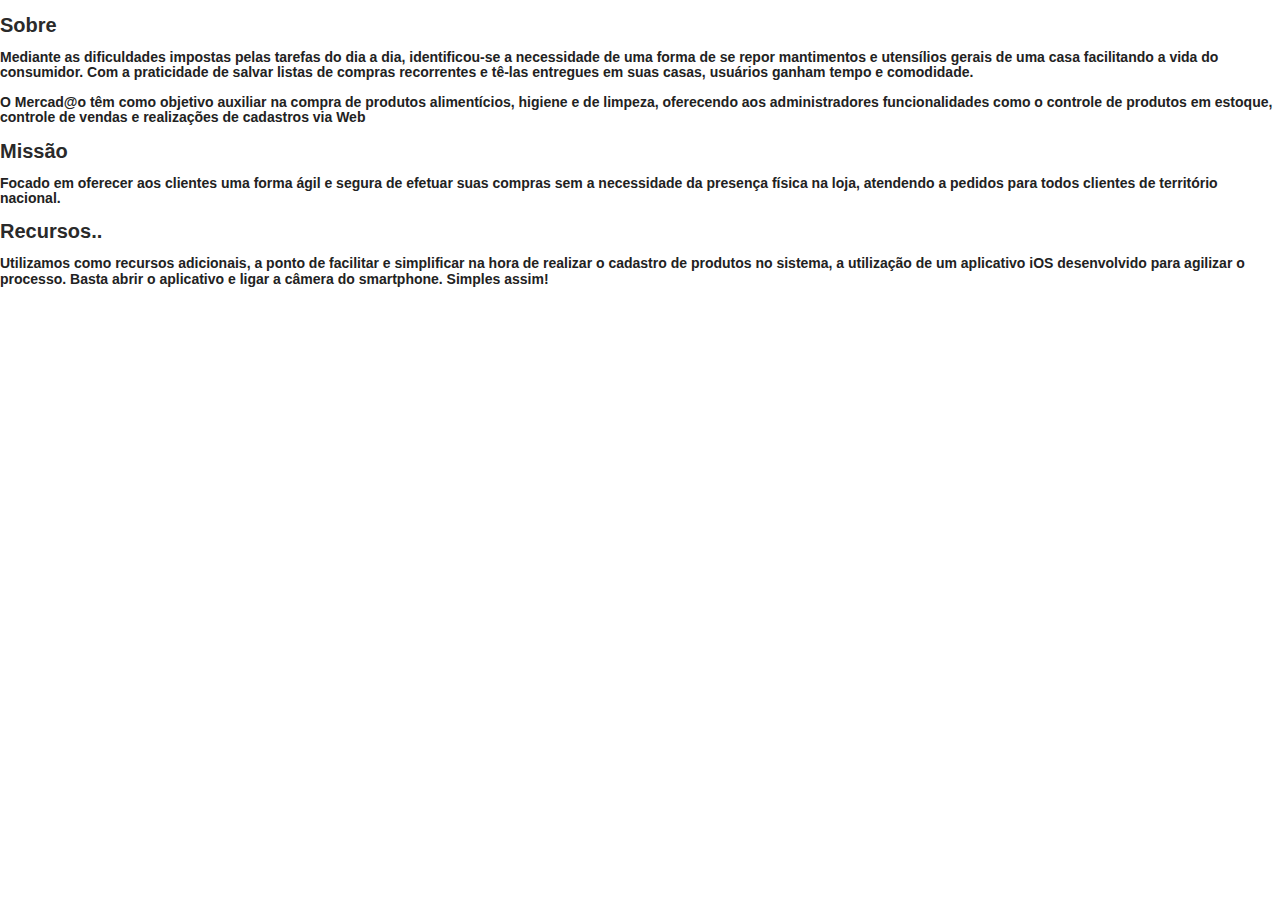
<file: src/main/webapp/about.html>
<!DOCTYPE html>

<html class="no-js" lang="en">
    <!--<![endif]-->
    <head>
        <link rel="stylesheet" type="text/css" href="./css/core.css">
        <link rel="stylesheet" type="text/css" href="./css/foundation.min.css">
        <link rel="stylesheet" type="text/css" href="./css/foundation-icons.css">
        <link rel="stylesheet" type="text/css" href="./css/style.css">
        <script type="text/javascript" src="./js/jquery.js"></script>
        <script type="text/javascript" src="./js/modernizr.foundation.js"></script>
        <script type="text/javascript" src="./js/foundation.min.js"></script>
        <script type="text/javascript" src="./js/app.js"></script>
        <script type="text/javascript" src="./js/core.js"></script>
        <script type="text/javascript" src="./js/jquery.sharrre.min.js"></script>

        <!-- start custom theme options -->
        <style type="text/css">
            a {
                color: #DC3E2F;
            }

            a:hover {
                color: #9f261b;
            }

            a.button {
                background-color: #DC3E2F;
                border-color: #DC3E2F;
            }

            a.button:hover {
                background-color: #b92c1f;
            }

            .sale i {
                color: #DC3E2F !important;
            }

            .sale span.salesign {
                background-color: #DC3E2F;
            }

            .banner {
                background: url('resources/zest-1/images/zest-banner-bg.jpg?1488665353') no-repeat;
            }
        </style>
    </head>
    <body class="body">
    <div>
       <div class="short-description ">
            <h2 class="product-title" id="sobre">Sobre</h2>  
            <h4>
            	Mediante as dificuldades impostas pelas tarefas do dia a dia, identificou-se a necessidade de uma forma de se repor mantimentos e utensílios gerais de uma casa facilitando a vida do consumidor. Com a praticidade de salvar listas de compras recorrentes e tê-las entregues em suas casas, usuários ganham tempo e comodidade. 
            </h4>
            <h4>
                O Mercad@o têm como objetivo auxiliar na compra de produtos alimentícios, higiene e de limpeza, oferecendo aos administradores funcionalidades como o controle de produtos em estoque, controle de vendas e realizações de cadastros via Web                
            </h4>    
            
            <h2 class="product-title" id="missao">Missão</h2>
            
            <h4>
                Focado em oferecer aos clientes uma forma ágil e segura de efetuar suas compras sem a necessidade da presença física na loja, atendendo a pedidos para todos clientes de território nacional.
            </h4> 
            <h2 class="product-title" id="missao">Recursos..</h2>
            
            <h4>
                Utilizamos como recursos adicionais, a ponto de facilitar e simplificar na hora de realizar o cadastro de produtos no sistema, a utilização de um aplicativo iOS desenvolvido para agilizar o processo. Basta abrir o aplicativo e ligar a câmera do smartphone. Simples assim!
            </h4>     

        </div> 
    </div>
    </body>
</html>
</file>
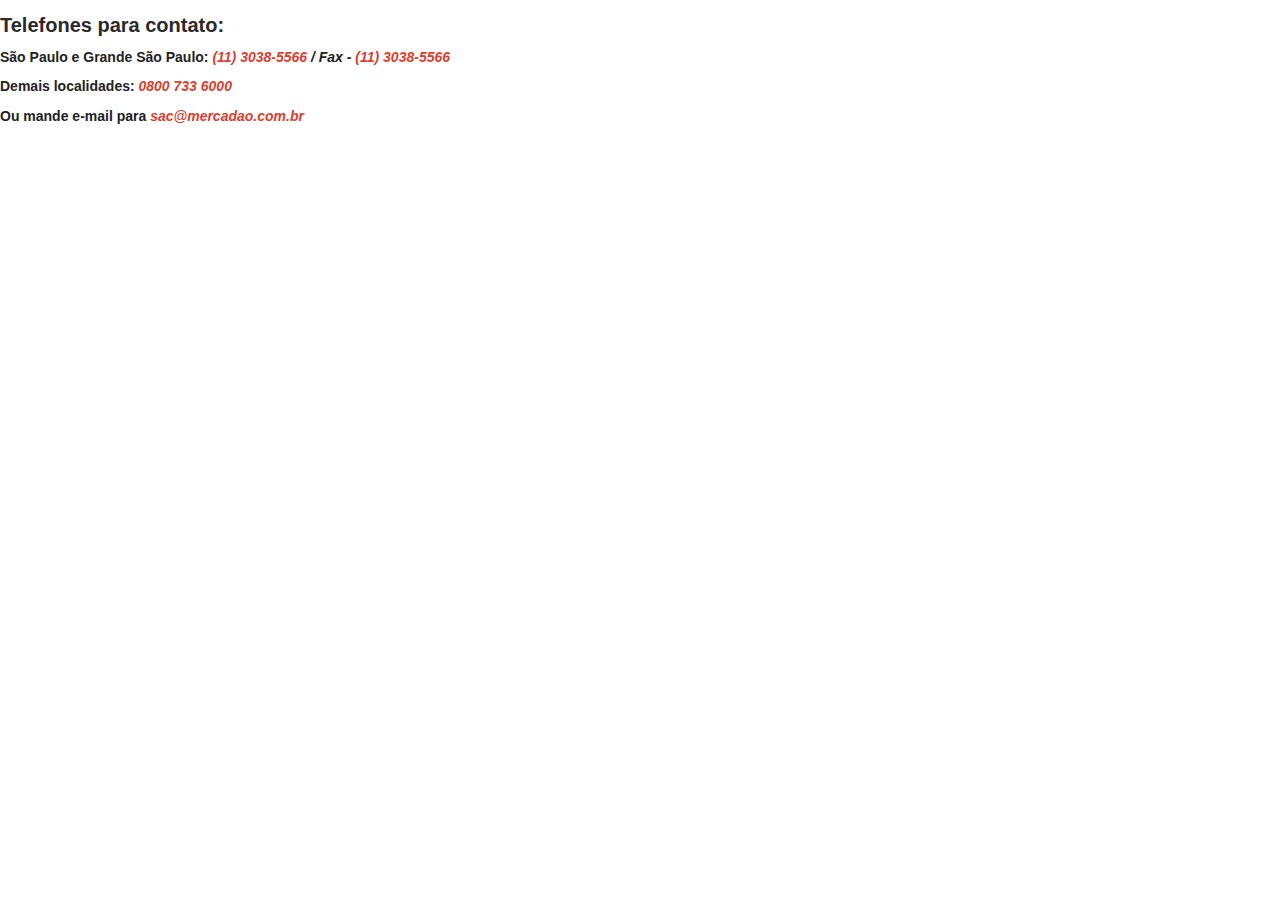
<file: src/main/webapp/contact.html>
<!DOCTYPE html>

<html class="no-js" lang="en">
    <!--<![endif]-->
    <head>
        <link rel="stylesheet" type="text/css" href="./css/core.css">
        <link rel="stylesheet" type="text/css" href="./css/foundation.min.css">
        <link rel="stylesheet" type="text/css" href="./css/foundation-icons.css">
        <link rel="stylesheet" type="text/css" href="./css/style.css">
        <script type="text/javascript" src="./js/jquery.js"></script>
        <script type="text/javascript" src="./js/modernizr.foundation.js"></script>
        <script type="text/javascript" src="./js/foundation.min.js"></script>
        <script type="text/javascript" src="./js/app.js"></script>
        <script type="text/javascript" src="./js/core.js"></script>
        <script type="text/javascript" src="./js/jquery.sharrre.min.js"></script>

        <!-- start custom theme options -->
        <style type="text/css">
            a {
                color: #DC3E2F;
            }

            a:hover {
                color: #9f261b;
            }

            a.button {
                background-color: #DC3E2F;
                border-color: #DC3E2F;
            }

            a.button:hover {
                background-color: #b92c1f;
            }

            .sale i {
                color: #DC3E2F !important;
            }

            .sale span.salesign {
                background-color: #DC3E2F;
            }

            .banner {
                background: url('resources/zest-1/images/zest-banner-bg.jpg?1488665353') no-repeat;
            }
        </style>
    </head>
    <body class="body">
    <div>
       <div class="short-description ">
            <h2 class="product-title" id="sobre">
                Telefones para contato:
            </h2>  
            <h6>
                São Paulo e Grande São Paulo: <i><a>(11) 3038-5566</a> / Fax - <a>(11) 3038-5566</a> </i>
            </h6>
            <h6>    
                Demais localidades:<i><a> 0800 733 6000 </i></a>
            </h6>
            <h6>
                Ou mande e-mail para <i><a>sac@mercadao.com.br</a></i>
            </h6>
        </div>
    </div>
    </body>
<html>
</file>
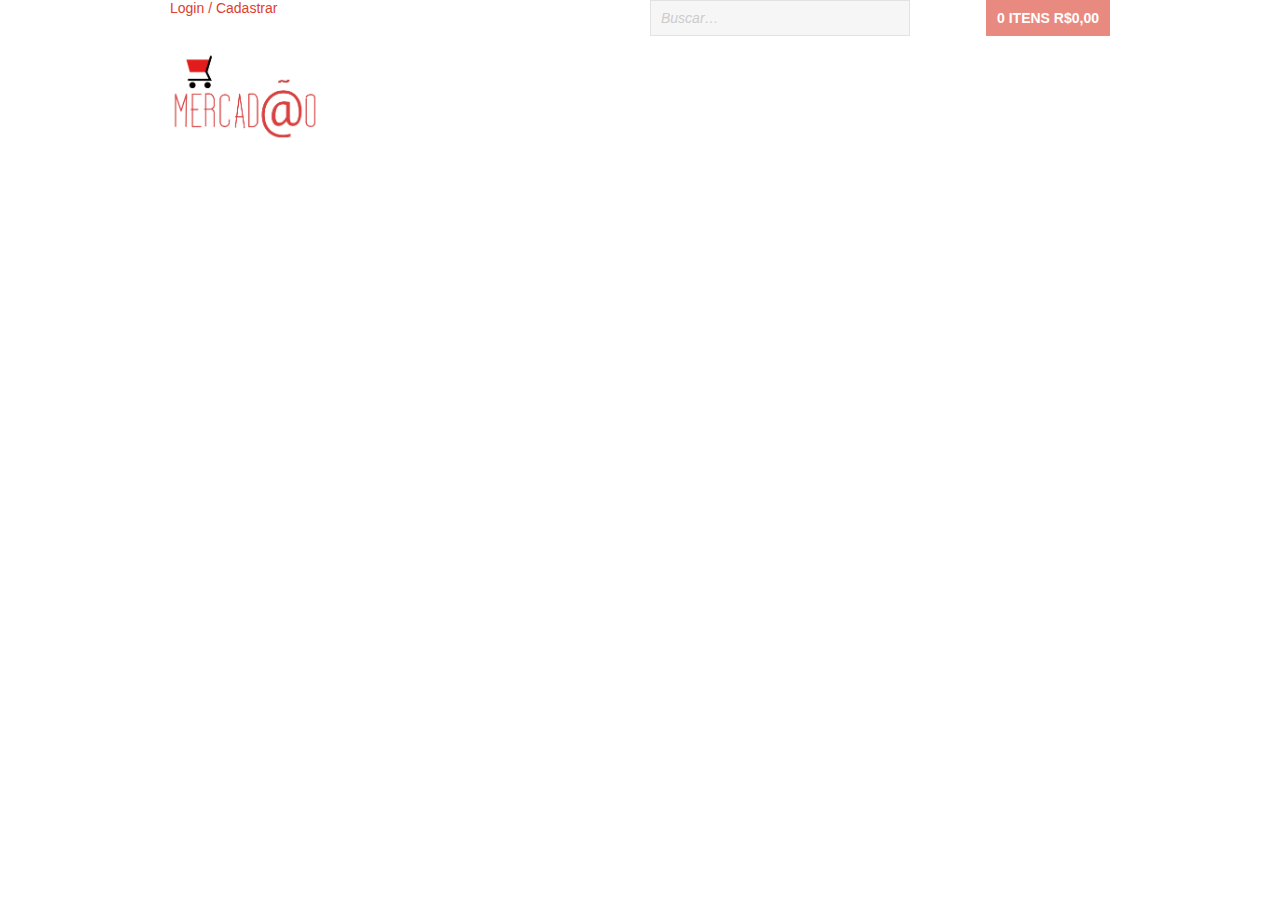
<file: src/main/webapp/header.html>
<!DOCTYPE html>
<html>
    <head>
        <meta charset="utf-8" />
        <!-- Set the viewport width to device width for mobile -->
        <meta name="viewport" content="width=device-width, initial-scale=1" />
        <meta name="Description" content="" />
        <meta name="Keywords" content="" />
        <link rel="icon" type="image/png" href="resources/zest-1/images/favicon.png?1488665353" />

        <title>Home</title>

        <link rel="stylesheet" type="text/css" href="css/core.css">
        <link rel="stylesheet" type="text/css" href="css/foundation.min.css">
        <link rel="stylesheet" type="text/css" href="css/foundation-icons.css">

        <link rel="stylesheet" type="text/css" href="css/style.css">

        <script type="text/javascript" src="js/jquery.js"></script>
        <script type="text/javascript" src="js/modernizr.foundation.js"></script>
        <script type="text/javascript" src="js/foundation.min.js"></script>
        <script type="text/javascript" src="js/app.js"></script>
        <script type="text/javascript" src="js/core.js"></script>
        <script type="text/javascript" src="js/jquery.sharrre.min.js"></script>
    </head>
    <body>

        <div class="row">
            <div id="loginOrRegisterAndLogout" class="six columns login" style="color: #2a2a2a"> 
                <a href="javascript:loadPage('registration')">Login / Cadastrar</a>
            </div>
            <div class="six columns">
                <div class="row">
                    <div class="seven columns">
                        <form class="search" method="get" action="#">
                            <input type="text" id="searchText" value="" placeholder="Buscar&hellip;" disabled="" />
                        </form>
                    </div>
                    <div class="five columns">
                        <a id="cart-link" class="button right disabled" href="javascript:loadPage('cart')">
                            <span id="cartTotalItems">0</span> Itens
                            <span id="cartTotalPrice">R$0,00</span>
                        </a>
                    </div>
                </div>
            </div>
        </div>

        <div class="row">
            <div class="four columns logo-container">
                <a href="javascript:loadPage('main')"><img src="images/logo_placeholder.png" alt="" class="img-rounded"></a>
            </div>
            <div id="menu" class="eight columns header-menu-bar" style="display:none">

                <!-- <ul>
                    <li><a href="/about">Sobre</a></li>
                    <li><a href="/contact">Contato</a></li>
                    <li><a href="#">Sample</a></li>
                    <li><a href="/blog">Blog</a></li>
                </ul>
                -->
                <ul class="nav-bar">
                    <li class="has-flyout"><a href="javascript:loadPage('main')">Início</a></li>
                    <li class="has-flyout  right-border-li">
                        <a href="#">Categorias</a>
                        
                        <ul class="flyout" style="display: none;">
                            <li><a href="javascript:loadPage('category/Alimentos')">Alimentos</a></li>
                            <li><a href="javascript:loadPage('category/Bebidas')">Bebidas</a></li>
                            <li><a href="javascript:loadPage('category/Produtos de Limpeza')">Produtos de Limpeza</a></li>
                            <li><a href="javascript:loadPage('category/Higiene')">Higiene</a></li>
                            <li><a href="javascript:loadPage('category/Perfumaria')">Perfumaria</a></li>
                            <li><a href="javascript:loadPage('category/Jogos')">Jogos</a></li>
                            <li><a href="javascript:loadPage('category/Remédios')">Remédios</a></li>
                            <li><a href="javascript:loadPage('category/Tabacaria')">Tabacaria</a></li>
                        </ul>
                    </li>

                    <li><a href="javascript:loadPage('about')">Sobre</a></li>
                    <li><a href="javascript:loadPage('contact')">Contato</a></li>
                    <li class="menu-item-seperator"></li>
                </ul>
            </div>

            <div class="header-menu-bar-mobile">
                <div class="icon"><a href="javascript:void(0)">&#9776;</a></div>
                <div class="header-menu-bar-mobile-dropdown">
                    <ul>
                        <li><a href="javascript:loadPage('main')">Início</a></li>
                        <li><a href="#">Categorias</a></li>
                        <li class="mobile-subnav">
                            <ul>
                                <li><a href="/categoria/alimentos">Alimentação</a></li>
                            <li><a href="/categoria/bebidas">Bebidas</a></li>
                            <li><a href="/categoria/higiene">Higiene</a></li>
                            <li><a href="/categoria/limpeza">Limpeza</a></li>
                            </ul>
                        </li>                        
                    </ul>
                    <ul><li><a href="javascript:loadPage('about')">Sobre</a></li><li><a href="javascript:loadPage('contact')">Contato</a></li></ul>
                </div>
            </div>

        </div>

        <script type="text/javascript">
            
            $(document).ready(function () {

                $("#searchText").on('keyup', function(e) {

                    if(e.which == 13) {

                        e.preventDefault();

                        var productsFound = search($(this).val());

                        $("#content").load("search.html", function(){

                            fetchSearch(productsFound);
                            $(".searchResults-UI").remove();
                            $("#searchText").val("");
                        });
                    }
                    else {

                        var productsFound = search($(this).val());
                        showSearchResults(productsFound);
                    }
                });
            });

            function logoutUser() {

                firebase.auth().signOut();
                location.reload(); 
            }

            function goToRegistration() {

                loadPage('registration');
            }

            function goToProfile() {

                if (user.isAdmin) {

                    loadPage('backoffice');
                }
                else {

                    loadPage('profile');
                }
            }

            function startCartListener() {

                var cartRef = getRef("users/"+user.cpfNumber+"/cart");

                cartRef.on("value", function(snapshot) {

                    cart = snapshot.val();

                    if (cart) {

                        user.cart = cart;

                        var total = 0;
                        var totalPrice = 0;

                        jQuery.each(cart, function(productNumber, quantity) {
        
                            total = total + Number(quantity);

                            var product = products[productNumber];
                            var productTotal = Number(product.price.replace(",", ".")) * quantity;

                            totalPrice = totalPrice + productTotal;
                        });

                        totalPrice = Math.round(totalPrice * 100) / 100;
                        totalPrice = totalPrice.toString().replace(".", ",");

                        $("#cartTotalItems").html(total);
                        $("#cartTotalPrice").html("R$"+totalPrice);
                    }
                    else {

                        $("#cartTotalItems").html("0");
                        $("#cartTotalPrice").html("R$0,00");
                    }
                }); 
            }

            function search(textToSearch) {

                if (textToSearch.trim().length > 0) {

                    var productsFound = [];

                    jQuery.each(products, function(key, product) {
        
                        var index = product.name.toLowerCase().indexOf(textToSearch.toLowerCase());

                        if (index != -1) {

                            productsFound.push(product);
                        }
                    });

                    return productsFound;
                }
                else {

                    $(".searchResults-UI").remove();
                }
            }

            function showSearchResults(results) {

                var position = getElementPosition($("#searchText"));

                //Remove popup if any
                $(".searchResults-UI").remove();

                //Append HTML
                var html = '<div id="searchResults" class="searchResults-UI">' +
                                '<ol id="searchResults-list">' +
                                '</ol>' +
                            '</div>';

                $("body").append(html);

                var width = $("#searchText").css("width");

                //Set position
                $(".searchResults-UI").css({"left": position.x, "top": position.y, "width": width});

                //Setup HTML
                $(results).each(function(){

                    var product = this;

                    $("#searchResults-list").append('<li><img id="restultImg'+product.productNumber+'" src="'+product.imageUrl+'"><span>'+ product.name +'</span><input type="hidden" value="'+ product.productNumber +'"/></li>');
                });

                //List is empty
                if (results.length === 0) {

                    $("#searchResults-list").append("<div style='padding: 20px; text-align: center;'>nenhum resultado</div>");
                }

                //Prepare click action
                $("#searchResults-list li").click(function(){
                
                    $(".searchResults-UI ol li").removeClass("searchResults-UI-selectedLi");
                    $(this).addClass("searchResults-UI-selectedLi");
                    
                    var key = $(this).find("input:hidden").val();

                    loadPage("product/"+key);
                    
                    $(".searchResults-UI").remove();
                    $("#searchText").val("");
                });
            }

            function getElementPosition(element) {
        
                //Get element position
                var offset = $(element).offset();
                var popupX = Math.round(offset.left); 
                var popupY = Math.round(offset.top) + 20;

                var position = { x: popupX, y: popupY };
                
                return position;
            }

        </script>

    </body>
</html>
</file>
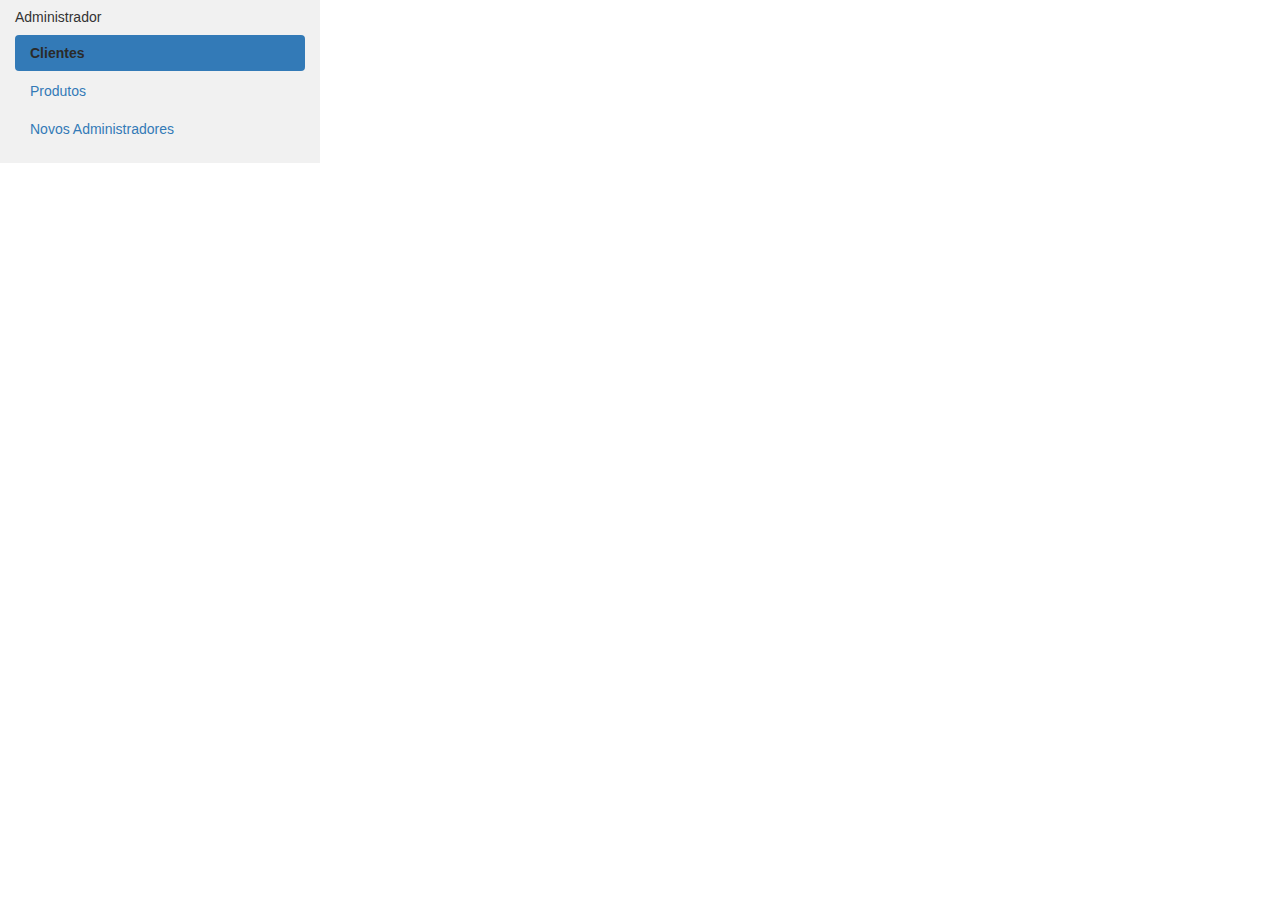
<file: src/main/webapp/profile.html>
<!DOCTYPE html>
<html lang="en">
<head>
    <meta charset="utf-8">
    <meta http-equiv="X-UA-Compatible" content="IE=edge">
    <meta name="viewport" content="width=device-width, initial-scale=1">

    <link href="css/bootstrap.min.css" rel="stylesheet">
    <link href="css/style.css" rel="stylesheet">
    <style>
    .sidenav {
      background-color: #f1f1f1;
      height: 100%;
    }    
    
  </style>
</head>
<body>
    
<div class="container-fluid">
  <div class="row">
    <div class="col-sm-3 sidenav">
      <div id="loginOrRegisterAndLogout"><h4>Administrador </h4></div>
      <ul class="nav nav-pills nav-stacked">
        <li class="active"><a href="#section1">Clientes</a></li>
        <li><a href="#section2">Produtos</a></li>
        <li><a href="#section3">Novos Administradores</a></li>        
      </ul><br>      
    </div>

    <div class="col-sm-9">
      
       
       
    </div>
  </div>
</div>

</body>
</html>
</file>
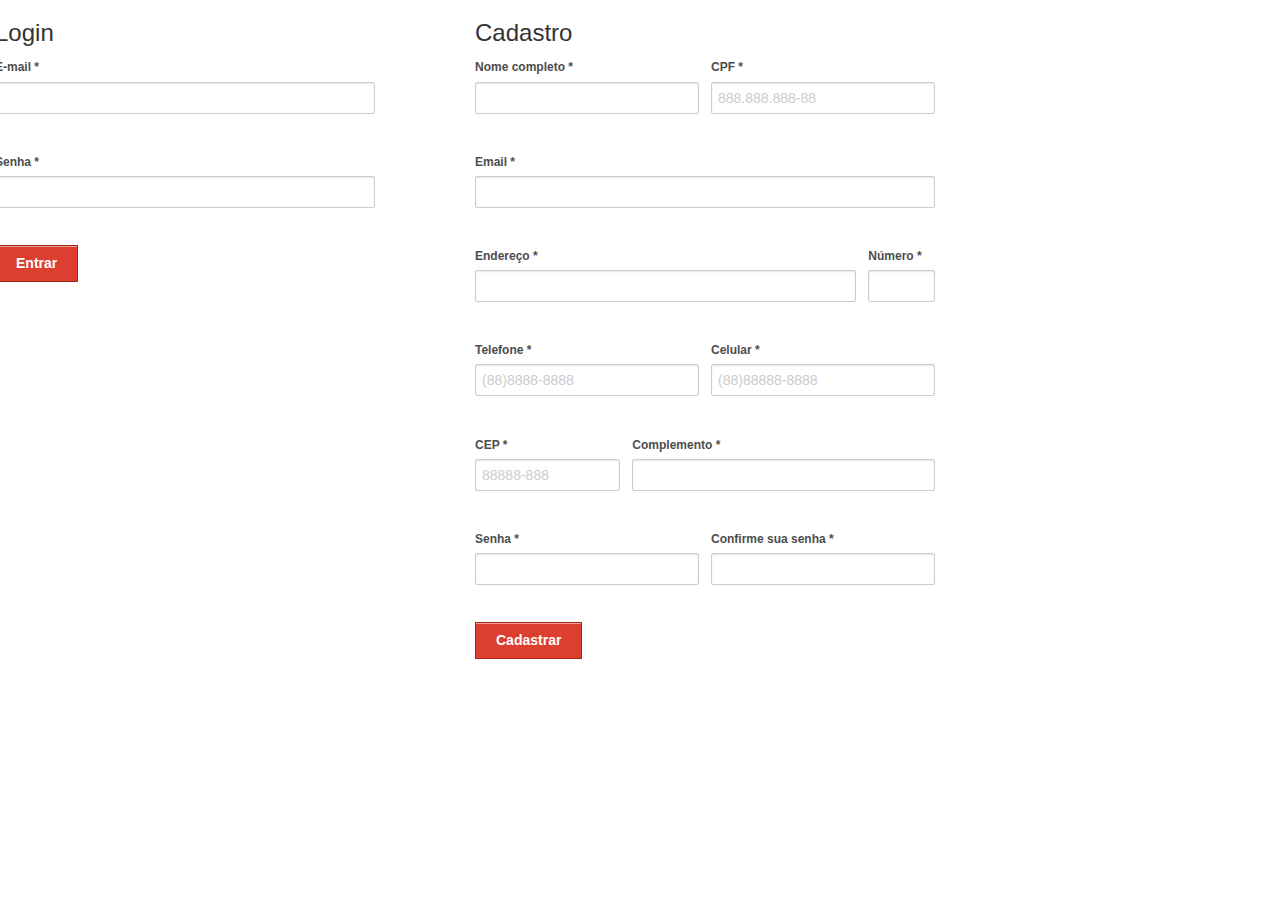
<file: src/main/webapp/registration.html>
<!DOCTYPE html>
<html>
    <head>
        <meta charset="utf-8" />
        <!-- Set the viewport width to device width for mobile -->
        <meta name="viewport" content="width=device-width, initial-scale=1" />
        <meta name="Description" content="" />
        <meta name="Keywords" content="" />
        <link rel="icon" type="image/png" href="resources/zest-1/images/favicon.png?1488665353" />

        <title>Home</title>

        <link rel="stylesheet" type="text/css" href="css/core.css">
        <link rel="stylesheet" type="text/css" href="css/foundation.min.css">
        <link rel="stylesheet" type="text/css" href="css/foundation-icons.css">

        <link rel="stylesheet" type="text/css" href="css/style.css">

        <link rel="stylesheet" href="./css/normalize.min.css" />
        <link rel="stylesheet" href="./css/bootstrap.min.css" />
        <link rel="stylesheet" href="./css/bootstrap-theme.min.css" />
        <script src="./js/jquery-3.1.1.min.js"></script>
        <script src="./js/bootstrap.min.js"></script>
        <script src="./js/bootbox.min.js"></script>


        <script type="text/javascript" src="js/jquery.js"></script>
        <script type="text/javascript" src="js/modernizr.foundation.js"></script>
        <script type="text/javascript" src="js/foundation.min.js"></script>
        <script type="text/javascript" src="js/app.js"></script>
        <script type="text/javascript" src="js/core.js"></script>
        <script type="text/javascript" src="js/jquery.sharrre.min.js"></script>

    </head>
    <body>

        <div class="row">
            <div class="five columns">
                <h3>Login</h3>
                <form if="formLogin" data-ajax-handler="shop:onLogin" data-validation-message="" method="post" action="/login">
                    <div class="row">
                        <div class="twelve columns">
                            <label for="loginEmail">E-mail *</label>
                            <input type="text" id="loginEmail" value="">
                            <span class="error">
                            </span></div>
                    </div>

                    <div class="row">
                        <div class="twelve columns">
                            <label for="loginPassword">Senha *</label>
                            <input type="password" id="loginPassword">
                            <span class="error">
                            </span></div>
                    </div>

                    <input id="buttonLogin" type="submit" class="button" value="Entrar">                    

                    <input type="hidden" name="redirect" value="#">

                </form>
            </div>

            <div class="six columns">
                <h3>Cadastro</h3>

                <form name="formRegistration" id="formRegistration" data-validation-message="">
                    <div class="row">
                        <div class="six columns">
                            <label for="fullName">Nome completo *</label>
                            <input id="fullName" type="text" class="text">
                            <span class="error">
                            </span></div>
                        <div class="six columns">
                            <label for="cpfNumber">CPF *</label>
                            <input name="cpfNumber" id="cpfNumber" type="text" class="text" onkeyup="somenteNumeros(this);" maxlength="11" placeholder="888.888.888-88">
                            <span class="error">
                            </span></div>

                        <div class="twelve columns">
                            <label for="email">Email *</label>
                            <input id="email" type="text" class="text">
                            <span class="error">
                            </span></div>

                        <div class="ten columns">
                            <label for="address">Endereço *</label>
                            <input id="address" type="text" class="text">
                            <span class="error"></span>
                        </div>
                        <div class="two columns">
                            <label for="number">Número *</label>
                            <input id="number" type="text" class="text">
                            <span class="error"></span>
                        </div>
                         <div class="six columns">
                            <label for="telephone">Telefone *</label>
                            <input id="telephone" type="text" class="text" onkeyup="somenteNumeros(this);" maxlength="10" placeholder="(88)8888-8888">
                            <span class="error"></span>
                        </div>
                         <div class="six columns">
                            <label for="cellphone">Celular *</label>
                            <input id="cellphone" type="text" class="text" onkeyup="somenteNumeros(this);" maxlength="11" placeholder="(88)88888-8888">
                            <span class="error"></span>
                        </div>

                        <div class="four columns">
                            <label for="postcode">CEP *</label>
                            <input id="postcode" type="text" class="text" onkeyup="somenteNumeros(this);" maxlength="8" placeholder="88888-888">
                            <span class="error"></span>
                        </div>
                        <div class="eight columns">
                            <label for="compliment">Complemento *</label>
                            <input id="compliment" type="text" class="text">
                            <span class="error"></span>
                        </div>

                        <div class="six columns">
                            <label for="password">Senha *</label>
                            <input name="password" id="password" type="password" class="text">
                            <span class="error"></span>
                        </div>
                        <div class="six columns">
                            <label for="confirmationPassword">Confirme sua senha *</label>
                            <input name="confirmationPassword" id="confirmationPassword" type="password" class="text">
                            <span class="error"></span>
                        </div>
                    </div>
                    <!-- <input type="checkbox" name="accepts_marketing" id="accepts_marketing" checked=""> Receive promotional emails<br><br> -->
                    <input type="hidden" name="autologin" value="1">
                    <input type="hidden" name="redirect" value="#">
                    <input id="buttonRegister" type="submit" class="button" value="Cadastrar">
                </form>
            </div>
        </div>
        <script type="text/javascript">
            
            function somenteNumeros(num) {
                
                var er = /[^0-9.]/;
                er.lastIndex = 0;
                var campo = num;
                
                if (er.test(campo.value)) {
                    campo.value = "";
                }
            }

        </script>

        <script type="text/javascript">

            //REGISTRATION
            $(document).ready(function () {

                $("#buttonRegister").click(function (event) {

                    event.preventDefault();

                    if (isRegistrationFormComplete()) {

                        if (areRegistrationPasswordsEqual()) {

                            registerUser();
                        }
                        else {

                            bootbox.alert("Senhas não coincidem");
                        }
                    }
                    else {

                        bootbox.alert("Preencha todos os campos");
                    }
                });

                $("#buttonLogin").click(function (event) {

                    event.preventDefault();

                    if (isLoginFormComplete()) {

                        loginUser();
                    }
                    else {

                        bootbox.alert("Preencha todos os campos");
                    }
                });
            });

            function isRegistrationFormComplete() {

                var valid = true;

                $("#formRegistration input:text").each(function () {

                    if ($(this).attr("id") != "compliment" && $(this).val() == "") {

                        valid = false;
                    }
                });

                return valid;
            }

            function areRegistrationPasswordsEqual() {
                
                var password = $("#password").val();
                var confirmationPassword = $("#confirmationPassword").val();

                if (password === confirmationPassword) {

                    return true;
                }

                return false;
            }

            function registerUser() {

                var fullName = $("#fullName").val();
                var cpfNumber = $("#cpfNumber").val();
                var email = $("#email").val();
                var address = $("#address").val();
                var number = $("#number").val();
                var telephone = $("#telephone").val();
                var cellphone = $("#cellphone").val();
                var postcode = $("#postcode").val();
                var compliment = $("#compliment").val();
                var password = $("#password").val();
                var confirmationPassword = $("#confirmationPassword").val();

                var auth = firebase.auth();
                var promise = auth.createUserWithEmailAndPassword(email, password);

                promise

                .then(function(user){

                    saveUserDetails();
                })
                .catch(function(error) {

                    var errorCode = error.code;
                    var errorMessage = error.message;
                      
                    if (errorCode == 'auth/weak-password') {
                        
                        bootbox.alert('Digite uma senha mais complexa.');
                      } 
                    else if (errorCode == 'auth/email-already-in-use') {

                        bootbox.alert('Email já em uso.');
                    }
                    else {
                        
                        alert(errorMessage);
                    }
               });
            }

            function saveUserDetails() {

                var fullName = $("#fullName").val();
                var cpfNumber = $("#cpfNumber").val();
                var email = $("#email").val();
                var address = $("#address").val();
                var number = $("#number").val();
                var telephone = $("#telephone").val();
                var cellphone = $("#cellphone").val();
                var postcode = $("#postcode").val();
                var compliment = $("#compliment").val();
                var password = $("#password").val();
                var confirmationPassword = $("#confirmationPassword").val();

                var usersRef = getRef("users");

                var user = {

                    fullName: fullName,
                    address: address,
                    email: email,
                    address: address,
                    number: number,
                    telephone: telephone,
                    cellphone: cellphone,
                    postcode: postcode,
                    compliment: compliment,
                    password: password,
                    confirmationPassword: confirmationPassword
                };

                // usersRef.push(user);
                usersRef.child(cpfNumber).set(user, function(error) {

                    if (error) {

                        bootbox.alert("Erro ao cadastrar usuário");
                    }
                    else {

                        loadPage("main");
                    }
                });
            }

            // function isCpfAvailable() {

            //     var isCpfAvailable = true;
            //     var cpfNumber = $("#cpfNumber").val();

            //     var usersRef = getRef("users");

            //     usersRef.once("value", function(snapshot) {
            
            //         snapshot.forEach(function(childSnapshot) {

            //             var key = childSnapshot.key;
            //             var data = childSnapshot.val();
            //             var dataCpf = data.cpfNumber;

            //             console.log(cpfNumber + " " + dataCpf);

            //             if (cpfNumber == dataCpf) {

            //                 isCpfAvailable = false
            //             }
            //         });
            //     }); 

            //     return isCpfAvailable;
            // }

            //Login
            function isLoginFormComplete() {
                
                var valid = true;

                $("#formLogin input:text").each(function () {

                    if ($(this).val() == "") {

                        valid = false;
                    }
                });

                return valid;
            }

            function loginUser() {

                var email = $("#loginEmail").val();
                var password = $("#loginPassword").val();

                var auth = firebase.auth();
                var promise = auth.signInWithEmailAndPassword(email, password);

                promise
                .then(function(){

                    loadPage("main");
                })
                .catch(function(error) {

                    var errorCode = error.code;
                    var errorMessage = error.message;
                      
                    console.log(errorCode);
                    if (errorCode == 'auth/wrong-password') {
                        
                        bootbox.alert('Senha inválida.');
                    }
                    else if (errorCode == "auth/invalid-email" || errorCode == "auth/user-not-found") {

                        bootbox.alert('Email não encontrado.');
                    }
               });
            }

        </script>

    </body>
</html>
</file>
<file: src/main/webapp/css/core.css>
#loading-indicator {
    position: fixed;
    width: 100%;
    top: 0;
    left: 0;
}

#loading-indicator span {
    display: block;
    width: 10em;
    margin: 0 auto;
    font-family: Ubuntu, sans-serif;
    text-align: center;
    line-height: 1.4em;
    background: silver;
    background: rgba(192,192,192,0.75);
    color: white;
    border-radius: 0 0 3px 3px;
}

/* LemonStand shortcode embed default visuals */

/* Embed error messages */
.ls.embed .error {
    margin: 5px 0;
    padding: 8px 12px;
    margin-bottom: 20px;
    border: 1px solid transparent;
    border-radius: 4px;
    color: #a94442;
    background-color: #f2dede;
    display: inline-block;
    border-color: #ebccd1;
}
/* Add a box to an embed */
.ls.box {
    position: relative;
    padding: 10px; margin: 10px;
    border: 1px solid #aaa;
}
.ls.embed.right { float: right; }
.ls.embed.left { float: left; }
.ls.embed.c2 { width: 49.5%; }
.ls.embed.c3 { width: 32.5%; }
.ls.embed.c4 { width: 23.5%; }

.ls.embed var, var.ls.embed {
    font-style: normal;
}

/* Product block embed default visuals */

.ls.embed.product-block {
    position: relative;
    border: 1px solid #aaa;
    width: 220px;
    padding: 10px; margin: 10px;
}
.ls.embed.product-block h2 {
    margin: 0 0 .5em;
}
.ls.embed.product-block var {
    display: block;
    font-style: normal;
}
.ls.embed.product-block figure {
    margin-top: .5em; margin-bottom: .5em;
}
.ls.embed.product-block var.base-price {
    position: absolute; right: .5em; top: .5em;
}
.ls.embed.product-block button, .ls.embed.product-block .btn {
    float: right;
    margin: .5em 0 0;
}
.ls.embed.product-block var.on-sale-price {
    float: right;
    margin-bottom: .5em; margin-top: -1em;
}
.ls.embed.product-block var.stock-amount::after {
    content: ' left in stock';
}

.ls.embed.product-block var.on-sale-price::before {
}
.ls.embed.product-block var.on-sale {
    color: hsl(0, 90%, 65%);
    font-size: 15px;
    text-decoration: line-through;
    text-decoration: white double line-through;
}
</file>
<file: src/main/webapp/css/style.css>
/* Common styles */
body {font: 14px "Helvetica Neue", Arial, sans-serif; -webkit-text-size-adjust: 100%;}
h1 {font-size: 20px; margin-top: 17px; color: red;}
h2 {font-size: 20px;}
h3 {font-size: 16px;}
h4 {font-size: 14px;}
h1, h2, h3 {color: #2a2a2a;}
ul li {list-style-type: none; color: #656565;}
p {color: #656565; margin-bottom: 5px;}
a:hover {color: #9f261b;}
li.active > a {color: #2a2a2a!important; font-weight: bold; cursor: default;}
.alpha {padding:0 10px 0 0;}
.omega {padding:0 0 0 10px;}
.columns {margin-bottom: 5px;}
.left {float: left;}
.right {float: right;}
.clear {clear: both;}
.inline-block {display: inline-block;}
.align-right {text-align: right;}

.clearfix {*zoom: 1;}
.clearfix:before,
.clearfix:after {
  display: table;
  content: "";
  line-height: 0;
}
.clearfix:after {clear: both;}

::-webkit-input-placeholder { color:#ccc; }
::-moz-placeholder { color:#ccc; }
:-ms-input-placeholder { color:#ccc; } /* ie */
input:-moz-placeholder { color:#ccc; }

header .topline, .nav-bar li ul.flyout li a, .content,  .product-list li, .categories li a, .description .short-description, .blog article, table.product-list td
{border-bottom: 1px solid #e2e2e2;}
.product-list li.empty {border-bottom: none;}

.content, .related-items, .data-list .subtotal, .buttons-block
{border-top: 1px solid #e2e2e2;}

table.compact td, table.compact th {padding: 4px 10px 4px 0;}
table.compact th {background-color: transparent; font-weight: bold;}
table.compact td:last-child, table.compact th:last-child {padding-right: 0;}

table.full-width {width: 100%!important;}
table.striped tr:nth-child(2n) td {background: #f9f9f9;}

/* Custom form */
label, option {font-size: 12px;}
label.title {margin-top: 15px;}
form {margin-bottom: 0;}
form span {margin-right: 10px;}
body .content input, body .content textarea {
  border-radius: 0;
  box-shadow: none;
  border-color: #E2E2E2;
  }

a.button {
  border: 1px solid #DC3E2F;
  box-shadow: none;
  text-transform: uppercase;
  padding: 10px;
  margin-bottom: 5px;
  font-family: Arial,Tahoma,sans-serif;
  }
  a.button.secondary {border: 1px solid #E9E9E9;}

a.mybutton {
  text-transform: uppercase;
  font: bold 13px Arial, Tahoma, sans-serif;
  padding: 10px;
  background-color: #dc3e2f;
  color: #fff;
  text-decoration: none;
  }

  a.mybutton:hover {background-color: #9f261b;}

  /* @media for common styles */
  @media only screen and (max-width: 767px) {
    h1, h2 {margin-top: 0;}
    .left {float: none;}
    .right {float: none;}
    a.button {font-size: 14px;}
    }

input[type="text"][disabled], textarea[disabled] {background: #f6f6f6;}

form.custom div.custom.dropdown a.current {line-height: 30px!important; text-overflow: ellipsis; overflow: hidden;}
form.custom div.custom.dropdown a.selector {height: 32px!important;}
form.custom div.custom.dropdown ul {top: 31px;}
  form.custom div.custom.dropdown ul li {white-space: normal;}
  form.custom div.columns > div.custom.dropdown, form.custom li.field > div.custom.dropdow {width: 100%!important;}
  form.custom div.columns > div.custom.dropdown ul, form.custom li.field > div.custom.dropdown ul {width: 100%!important;}
form.custom span.custom.checkbox {top: 3px;}
form.custom span.custom.radio {top: 0; float: left;}

span.choice-title,  label span.choice-description {display: block; margin-left: 30px; margin-top: 5px;}
label span.choice-description {font-weight: normal; line-height: 150%;}

/* messages */
p.flash {padding: 10px 15px; color: white; margin-top: 5px;}
  p.flash.success {background-color: #5da423;}
  p.flash.error {background-color: #f2dede; color: #b94a48;}
  p.flash.info {background-color: #d9edf7; color: #3a87ad;}
  li.empty {background-color: #d9edf7; color: #3a87ad;padding: 10px 15px;width: 100%;}

p.error-hint {font-size: 12px; color: #000;}
span.error {color: #D34246; font-weight:bold; font-style: italic; font-size: 12px;}

/* Header */
header {margin-top: 20px;}
  header div {
    font-family: Georgia, "Times New Roman", serif;
    color: #c0c0c0;
    }

  header .topline a {
    color: #c0c0c0;
    font-style: italic;
    text-decoration: underline;
    }

    header .login {margin-top: 5px; font-size: 16px;}

    /* Search form */
    form.search {margin: 0}
    form.search input {
      border: 1px solid #e2e2e2;
      font-size: 14px;
      font-style: italic;
      color: #c0c0c0;
      padding: 3px 10px;
      box-shadow: none;
      border-radius: 0;
      /*background: url(../images/search.gif) no-repeat right 6px;*/
      margin-bottom: 0;
      height: 36px;
      transition:none;
    }

    header .topline .button {color: white; text-decoration: none; font-style: normal;}
      header .topline .button span {font-family: Georgia, "Times New Roman", serif;}

    /* @media for topline header styles */
    @media only screen and (max-width: 767px) {
      header {margin-top: 5px;}
      header .login {font-size: 14px;}
      header .topline {border-bottom: none;}
    }

    .header-menu-bar {
      float: right;
    }

    .header-menu-bar .nav-bar {
      margin-top: 30px;
    }


  /* Menu */
  .nav-bar {
    background: none;
    margin-bottom: 0;
    margin-top:-8px;
    float: right;
    }
    .nav-bar > li {
      border-right: 1px solid #e2e2e2;
      border-bottom: none;
      border-left: none;
      border-top: none;
      font: 14px/30px "Helvetica Neue", Arial, sans-serif;
      }

      .nav-bar > li > a {color: #656565;}
      .nav-bar > li > a:first-child {padding: 0 10px;}
      .nav-bar > li:last-child {border-right: none!important;}
      .nav-bar > li:hover {background: none; color: #dc3e2f;}
      .nav-bar > li.active,
      .nav-bar > li.active:hover {
        background: none;
        border-right: 1px solid #e2e2e2;
        }
        .nav-bar > li > a:hover {color: #dc3e2f;}
        .nav-bar > li:last-child > a {padding-right: 0;}

      .nav-bar > li.has-flyout > a:first-child {padding-right: 20px;}
      .nav-bar > li.has-flyout > a:first-child:after {
        right: 4px; top: 9px;
        border: none;
        /*background: url(../images/dropdown.gif) no-repeat;*/
        height: 13px; width: 13px;
        }
        .flyout {
          border: none;
          width: 245px;
          left: -90px;
          margin-top: 10px;
          background: none;
          box-shadow: none;
          }

          .flyout:before {
            content: "";
            background: url(../images/dropdowntop.gif) no-repeat 50% 0;
            width: 100%; height: 19px;
            display: block;
            position: absolute;
            top: -19px;

          }
          .nav-bar li ul.flyout li {
            border-left: none;
            margin: 0px 10px;
            }
            .nav-bar li ul.flyout li a {
              background-color: #333333;
              color: #fff!important;
              font-weight: normal!important;
              border: none;
              box-shadow: none;
              padding: 11px 5px;
              text-align: center;
              }
              .nav-bar li ul.flyout li a:hover {
                background-color: #1b1b1b;
                color: #fff;
                }
                .header-menu-bar-mobile {
                  display: none;
                  position: relative;
                }
                .header-menu-bar-mobile .icon a {
                  text-align: right;
                  position: absolute;
                  top: -75px;

                  width: 100%;
                  display: block;
                }
                .header-menu-bar-mobile .icon a {
                  font-size: 36px;
                  padding: 5px 15px 0 0;
                }
                .header-menu-bar-mobile-dropdown {
                  display: none;
                  background-color: #dc3e2f;
                  margin-bottom: 15px;
                }
                .header-menu-bar-mobile-dropdown a {
                  font: 16px/30px "Helvetica Neue", Arial, sans-serif;
                  padding-left: 40px;
                  color: #fff;
                }
                .header-menu-bar-mobile-dropdown a:hover {
                  color: #ccc;
                }
                .header-menu-bar-mobile-dropdown ul {margin-bottom: 0;}
                .menu-show {display: block;}
                .header-menu-bar-mobile-dropdown li.mobile-subnav {
                  margin-left: 10px;
                }

        /* @media for menu */
        @media only screen and (max-width: 767px) {
          .header-menu-bar-mobile {display: block;}
          .header-menu-bar  { display: none; }
          .nav-bar {float: none; margin-top: 5px;}
          .nav-bar > li {border-right: none;}
          .nav-bar > li.active,
          .nav-bar > li.active:hover {border-right: none;}
          .nav-bar > li.has-flyout > a:first-child:after {top: 10px;}
          .flyout {left: 0px; margin-top: 0;}
          .flyout li a {padding: 2px;}
          .nav-bar li ul.flyout li a {text-align: left; padding: 10px;}
          .flyout:before {content: none;}
        }

  /* Second header */
  .secondhead {border-top: 1px solid #e2e2e2;}
    .secondhead h2 {margin-top: 19px;}

    /* Breadcrumbs */
    ul.mybreadcrumbs li {
      float: left;
      font: 12px "Helvetica Neue", Arial, sans-serif;
      color: #2a2a2a;
      margin-right: 5px;
      white-space: nowrap;
      }
      ul.mybreadcrumbs li:after {
        content: "/";
        margin-left: 5px;
      }
      ul.mybreadcrumbs li:last-child:after {
        content: "";
        margin-right: 0px;
      }

    /* Breadcrumbs Right */
    .right ul.mybreadcrumbs li {padding: 25px 0px 16px;}
      @media only screen and (max-width: 767px) {
        .right ul.mybreadcrumbs li {padding-top: 0;}
      }

    /* Breadcrumbs Left */
    .left ul.mybreadcrumbs li {padding: 15px 0 0;}


/* Footer */
footer {padding: 20px 0;}
footer p {font-size: 12px;}

/* Content */
.content {
  padding-top: 20px;
  padding-bottom: 20px;
  }

  /* Products */
  .product-title {
    margin-bottom: 0px;
  }
  .product-list ul {margin-bottom: 0;}
  .product-list li {
    margin-top: 10px;
    margin-bottom: 20px;
    }
    .product-list img {border: 1px solid #e2e2e2; }
    .product-list li .item {margin-bottom: 70px; position: relative;}
    .product-list .short-description {float: left;}
      .product-list li:last-child {
        float: left !important;
        }

    .product-list h3 {
      font-size: 14px;
      font-weight: bold;
      margin: 0px;
      }
    .product-rating-container {
      margin-bottom: 5px;
    }

    .product-list .mybutton {float: right;}


    .product-rating-container span.custom.checkbox {
        display: none;
    }

    .volume-pricing-table {
      border: 1px solid #e2e2e2;
    }
    .product-specs {
      border-top: 1px solid #e2e2e2;
      display: flex;
      flex-wrap: wrap;
      list-style: none;
      margin-top: 20px;
      
    }
    .product-bulk h3, .product-attributes h3 {
      margin-bottom: 10px;
      margin-top: 10px;
    }
    .product-bulk {
      display: flex;
      width: 50%;
      flex-direction: column;
    }
    .product-bulk td {
      text-align: center;
    }
    .product-attributes {
      display: flex;
      width: 50%;
      flex-direction: column;
    }
    .product-attributes td {
      vertical-align: middle;
    }
    .product-attributes tr {
      border-top: 1px solid #e2e2e2;
    }
    .stock-remaining {
      font-size: 12px;
      color: gray;
    }
    input.quantity-input {
      margin-bottom: 0px;
    }
    .add-to-cart-block div {
      margin-bottom: 0px;
    }
    @media only screen and (max-width: 767px) {
      .product-attributes {
        width: 100%;
      }
      .product-bulk {
        width: 100%;
      }
    }

    /* Pagination */
    div.pagination ul{margin-bottom: 0;}
    .product-list .pagination li {border-bottom: none; margin: 0!important;}
    .product-list .pagination li:last-child {float: none!important; }

    div.pagination-centered ul>li {
    float: none;
    display: inline-block;
    }

    .pagination li a {
    display: block;
    padding: 1px 7px 1px;
    color: #555;
    }

    .pagination li a:hover {
    color: #dc3e2f;
    text-decoration: underline
    }

    .pagination li.active a {
    background: #dc3e2f;
    color: #fff !important;
    font-weight: bold;
    cursor: default;
    padding: 1px 7px 1px;
    }


      /* @media for product list */
      @media only screen and (max-width: 767px) {
        .product-list h3 {font-size: 12px;}
        .product-list .mybutton {font-size: 12px; padding: 7px 10px;}
        }

    /* Price */
    .product-list span i,
    .description span i,
    table i {
      color: #7F7F7F;
      font: italic 14px Georgia, "Times new roman", serif;
      }

      @media only screen and (max-width: 767px) {
        .product-list span i, .description span i, table i {font-size: 12px;}
        }

    .not-available {
      background: #999;
      padding: 10px 15px;
    }
      .not-available p {color: white; margin: 0;}

    .add-to-cart-block a.button {padding: 8px;}
    .add-to-cart-block div.left {float: left!important;}

    /* Categories */
    .blog .categories h3 {margin-bottom: 10px;}
    .categories li a {display: block; padding: 1px 5px;}
    .categories li ul {margin-left: 0;}
    .categories li li a {padding-left: 20px;}

      @media only screen and (max-width: 767px) {
        .categories li a {border: none;}
      }

    /* Item page */
    .item-images {
      margin-top: 20px;
      }
      .item-images ul {
        margin-top: 12px!important;
        padding-top: 0px; padding-bottom: 10px;
        }
        .item-images ul li:last-child {
          float: left!important;
        }

        .item-images img {border: 1px solid #e2e2e2; }

    .description {
      padding-bottom: 10px;
      }
      .description form {margin: 20px 10px;}
      .description .short-description {
        padding-bottom: 20px;
        margin-bottom: 20px;
        }
        .description h2 {font-size: 35px;}
        .description .short-description span i {font-size: 35px;}
        .description h3 {
          margin-top: 20px;
          padding-top: 20px;
          }

    .related-items {
      padding-top: 20px;
      }
      .related-items li {border: none;}
        .related-items li .item {margin-top: 10px; margin-bottom: 0;}

  div.option {float: left; margin-right: 10px;}

  /* Home page part */
  .category.product-list li {border-bottom: none;}
    .category.product-list .short-description {
      text-align: center;
      float: none;
      }
      @media only screen and (max-width: 767px) {
        .category.product-list .short-description {text-align: left;}
        }
    .category.product-list .item {margin-top: 0; margin-bottom: 0;}

  /* Sale */
  .sale {
    position: relative;
    }
    .sale span.salesign {
      position: absolute;
      top: 0; left: 0;
      background-color: #dc3e2f;
      color: #fff;
      font-weight: bold;
      padding: 5px 10px;
      }
    .sale i {
      color: #DC3E2F!important;
      }
    .sale span.oldprice {
      text-decoration: line-through;
      color: #7F7F7F;
    }
    .price {
      font: italic 24px Georgia, "Times new roman", serif;
      color: #7F7F7F;
    }

    @media only screen and (max-width: 767px) {
      .sale span.salesign {font-size: 12px;}
      }

  /* Blog */
  .blog article {
    padding-bottom: 20px;
    margin-bottom: 20px;
    }
    .blog article:last-child {border-bottom: none;}

      .blog h3 {
        line-height: 22px;
        margin-bottom: 0;
        margin-top: 0;
        }
        .blog h3 a {color: #2a2a2a;}
        .blog a:hover {text-decoration: underline;}

      .blog span.meta {
        font-size: 12px;
        color: #656565;
        margin: 3px 0 10px;
        display: block;
      }

      .blog a.button {margin-top: 10px; margin-bottom: 5px; text-decoration: none;}

      @media only screen and (max-width: 767px) {
          .blog article:last-child {border-bottom: 1px solid #e2e2e2;}
        }

    #blog-content ul>li {
      list-style: disc;
      list-style-position: inside;
    }

    #blog-content ul>li strong{
      float: none;
    }

  p.post-details {margin-top: 20px;font-size: 12px;color: #333;}

  /* Blog home */
  body.home .blog article:first-child {padding-top: 0;}
    body.home .blog h3 {margin-bottom: 5px;}


  /* Cart */
  table {border: none; border-collapse: collapse;}
    table tbody tr:nth-child(2n) {background: none;}

    .content table.product-list {margin-bottom: 20px;}
    table.product-list a {float: left;}
    table.product-list img {margin-right: 10px;}
    table.product-list div.short-description {
      float: none;
      margin-left: 100px;
    }
      table.product-list div.short-description a {float: none;}
      table.product-list div.short-description p {margin-top: 5px; font-size: 12px;}

      @media only screen and (max-width: 767px) {
        table.product-list div.short-description {margin-left: 0}
      }

    table tr th {text-align: left; padding: 10px; background-color: #f2f2f2;}
    table.product-list tr td {
      padding-top: 20px;
      padding-bottom: 20px;}
      table tr td input {float: right; text-align: right;}
    table tr .narrow {text-align: right; width: 10%;}

    td.remove {text-align: center!important;}
    td.remove a {
      background: url(../images/remove.gif) no-repeat center top;
      text-indent: -1000em;
      display: inline-block;
      height: 23px; width: 23px;
      text-align: left;
    }

  .data-list {margin-bottom: 10px;}
  .data-list strong {color: #2A2A2A; font-style: normal;}
  .data-list i {font: italic 16px Georgia, "Times new roman", serif; margin-left: 5px;}
  .data-list .subtotal {
    font-size: 20px;
    padding: 5px 0;
    margin: 10px 0;
    }
    .data-list .subtotal i {font-size: 20px;}

  @media only screen and (max-width: 767px) {
    .data-list {text-align: left;}
  }

  .content form .buttons-block {margin-top: 10px; padding: 10px 0;}

  #coupon { float: left; width: 110px; margin-right: 10px; height: 36px;}
  @media only screen and (max-width: 767px) {
    #coupon {display: block; float: none; width: 100%;};
  }

  /* Checkout Steps */
  body.checkout .steps-navigation li {float: left; font: 12px "Helvetica Neue", Arial, sans-serif;}
  body.checkout .buttons-block {border-top: none;}

  body.checkout label span.custom {float: left;}

  /* Login */
  a.forgotpass {padding-top: 8px;}

  form.custom div.custom.dropdown ul li, form.custom div.custom.dropdown a.current {font-size: 12px;}
  form.custom div.custom.dropdown ul li:hover {background-color: #e6e6e6;}
  form.custom div.custom.dropdown ul li:hover:after {color: #000;}
  form.custom div.custom.dropdown ul li.selected {background: none repeat scroll 0 0 #e6e6e6;}
  form.custom div.custom.dropdown ul li.selected:hover {background-color: #e6e6e6;}

  /*
   * The following part styles the standard LemonStand payment form markup to match the theme.
   */

  #payment_form {margin-top: 20px; padding-left:10px;}
  #payment_form p {font-size:12px;}

  ul.form li {clear: both;}
  ul.form li.left {float: left; width: 45%;}
  ul.form li.right {width: 49%; clear: right; float: right;}
  ul.form span.comment {display: block; margin-top: 2px; color: #666; font-size: 12px; font-weight: normal;}
  ul.form li.field.radio_horizontal div {display: inline-block; margin-right: 15px;}
    ul.form li.field.radio_horizontal div span.custom {top: 1px;}
    ul.form li.field.radio_horizontal div span+span {font-size: 12px; position: relative; display: inline-block; top: -3px; left: -7px;}

.banner{
    background: url(images/bg.jpg) no-repeat;
    height:368px;
}

.logo{
padding: 12px 0px 5px 0px;
}

.banner h1{
color:white;
font-size:50px;
text-align: right;
}

.banner h4{
font-size: 20px;
color: white;
font-weight: normal;
text-align: right;
}

.banner-contents{
   padding: 96px 51px 0px 51px;
}

.banner a.button{
float:right;
}

  @media only screen and (max-width: 767px) {
    .banner h1{text-align: center;}
    .banner h4{text-align: center;}
    .banner a.button{float:none;}
    .logo-container {text-align: center;}
  }

/* Extra styles */

.border-bottom {
  border-bottom: 1px solid #e2e2e2;
}

.padding-bottom {
  padding-bottom: 40px;
}

/* AUTHOR BIO */

.img-circle {
    border-radius: 50%;
    float: left;
    margin-right: 10px; }

.author-bio {
    font-size: 75%;
    padding-left: 5px; }

.bio-container {
  float: left; }

strong {
   float: left;
   padding-right: 10px; }

.social-links {
  text-align: center;
  margin-bottom: 14px;
}

.social-links .icon {
  display: inline-block;
  width: 16px;
  height: 16px;
}

.social-links li {
  display: inline-block;
}

.social-links span {
  padding: 5px;
}

.social-links .icon-facebook {
  background: url("../images/social.png") 0 0;
}
.social-links .icon-instagram {
  background: url("../images/social.png") 16px 0;
}
.social-links .icon-twitter {
  background: url("../images/social.png") 32px 0;
}
.social .sharrre {display: inline-block;}
.product-info .social {
  margin: 0 -20px -20px;
  padding: 20px;
  border-top: 1px solid #f0f0f0;
  background-color: #f9f9f9;
}
.product-info .social #sharrre {
  text-align: center;
}
.product-info .social #sharrre > div {
  display: inline-block;
}

.button.facebook, .button.twitter, .button.pinterest, .button.googleplus {
  text-transform: uppercase; border:none;
}

.button.facebook {
  background: #3b5998;
}

.button.twitter {
  background: #55acee;
}

.button.google {
  background: #d50f25;
  text-transform: uppercase; border:none;
}



.modal-fade-open {
  opacity: 1 !important;
  visibility: visible !important; }

.modal-state {
  display: none !important; }

.modal-trigger {
  cursor: pointer;
  display: inline; }
  .modal-trigger h2 {
    color: #0084cd;
    display: inline; }
    .modal-trigger h2:hover {
      color: #006aa4; }
  @media screen and (max-width: 768px) {
    .modal-trigger {
      display: block;
      margin-top: 1em; } }

.write-review {
  float: right;
  margin-top: 2px; }
  @media screen and (max-width: 768px) {
    .write-review {
      margin-top: 1em;
      display: block;
      float: none; } }

.sign-in-modal {
  font-size: 1em;
  font-weight: 200;
  color: #0084cd;
  display: initial; }
  .sign-in-modal:hover {
    color: #006aa4; }

.modal {
  display: inline; }
  .modal .modal-fade-screen {
    position: fixed;
    top: 0;
    right: 0;
    bottom: 0;
    left: 0;
    background-color: rgba(0, 0, 0, 0.85);
    opacity: 0;
    transition: opacity 0.25s ease;
    visibility: hidden;
    z-index: 99999; }
    @media screen and (min-width: 53.75em) {
      .modal .modal-fade-screen {
        padding-top: 2.5em; } }
  .modal .modal-bg {
    position: absolute;
    top: 0;
    right: 0;
    bottom: 0;
    left: 0;
    cursor: pointer; }
  .modal .modal-close {
    position: absolute;
    top: 1em;
    right: 1em;
    height: 1.5em;
    width: 1.5em;
    background: #fff;
    cursor: pointer; }
    .modal .modal-close:after, .modal .modal-close:before {
      position: absolute;
      top: 3px;
      right: 3px;
      bottom: 0;
      left: 50%;
      -webkit-transform: rotate(45deg);
      -moz-transform: rotate(45deg);
      -ms-transform: rotate(45deg);
      -o-transform: rotate(45deg);
      transform: rotate(45deg);
      height: 1.5em;
      width: 0.15em;
      background: #9b9b9b;
      content: '';
      display: block;
      margin: -3px 0 0 -1px; }
    .modal .modal-close:hover:after, .modal .modal-close:hover:before {
      background: #828282; }
    .modal .modal-close:before {
      -webkit-transform: rotate(-45deg);
      -moz-transform: rotate(-45deg);
      -ms-transform: rotate(-45deg);
      -o-transform: rotate(-45deg);
      transform: rotate(-45deg); }
  .modal .modal-inner {
    background-color: #fff;
    margin: auto;
    max-height: 90%;
    overflow: auto;
    position: relative;
    top: 0.5em;
    transition: opacity 0.25s ease;
    width: 95%;
    max-width: 580px;
    padding: 2em;
    border-radius: 5px; }
    .modal .modal-inner h1 {
      margin: -0.25em 0 0.5em 0; }
    @media screen and (min-width: 40em) {
      .modal .modal-inner {
        width: 60%; } }
    @media screen and (min-width: 53.75em) {
      .modal .modal-inner {
        width: 50%; } }
    .modal .modal-inner input, .modal .modal-inner textarea {
      width: 100%; }
    .modal .modal-inner .reviews {
      margin-top: 1.5em; }
      .modal .modal-inner .reviews .review-rating {
        display: inline; }
      .modal .modal-inner .reviews .review-date {
        display: inline;
        margin-left: 1em; }
  .modal .checkout-modal h1 {
    text-align: center;
    margin-top: 1em;
    margin-bottom: 1em; }
  .modal .checkout-modal form {
    width: 75%;
    margin: auto; }
  .modal .checkout-modal p {
    text-align: center;
    margin-top: 2em; }
  .modal .checkout-modal #sign-in-inview, .modal .checkout-modal #sign-up-inview {
    color: #0084cd; }
    .modal .checkout-modal #sign-in-inview:hover, .modal .checkout-modal #sign-up-inview:hover {
      color: #006aa4; }
  .modal .modal-state:checked + .modal-fade-screen {
    opacity: 1;
    visibility: visible; }

.modal-open {
  overflow: hidden; }

.modal-closed {
  overflow: auto; }

.rating {
  unicode-bidi: bidi-override;
  direction: rtl;
  text-align: center;
  font-size: 3.15733em; }
  .rating span {
    color: #555;
    display: inline-block;
    position: relative;
    cursor: pointer; }
  .rating span:hover, .rating span:hover ~ span {
    color: transparent; }
  .rating span:hover:before, .rating span:hover ~ span:before {
    content: "\2605";
    position: absolute;
    color: gold; }
  .rating span.select {
    color: transparent; }
  .rating span.select:before {
    content: "\2605";
    position: absolute;
    color: gold; }
  .rating p {
    font-size: 0.5em;
    margin: 0.25em 0 1.5em 0;
    color: #555; }
</file>
